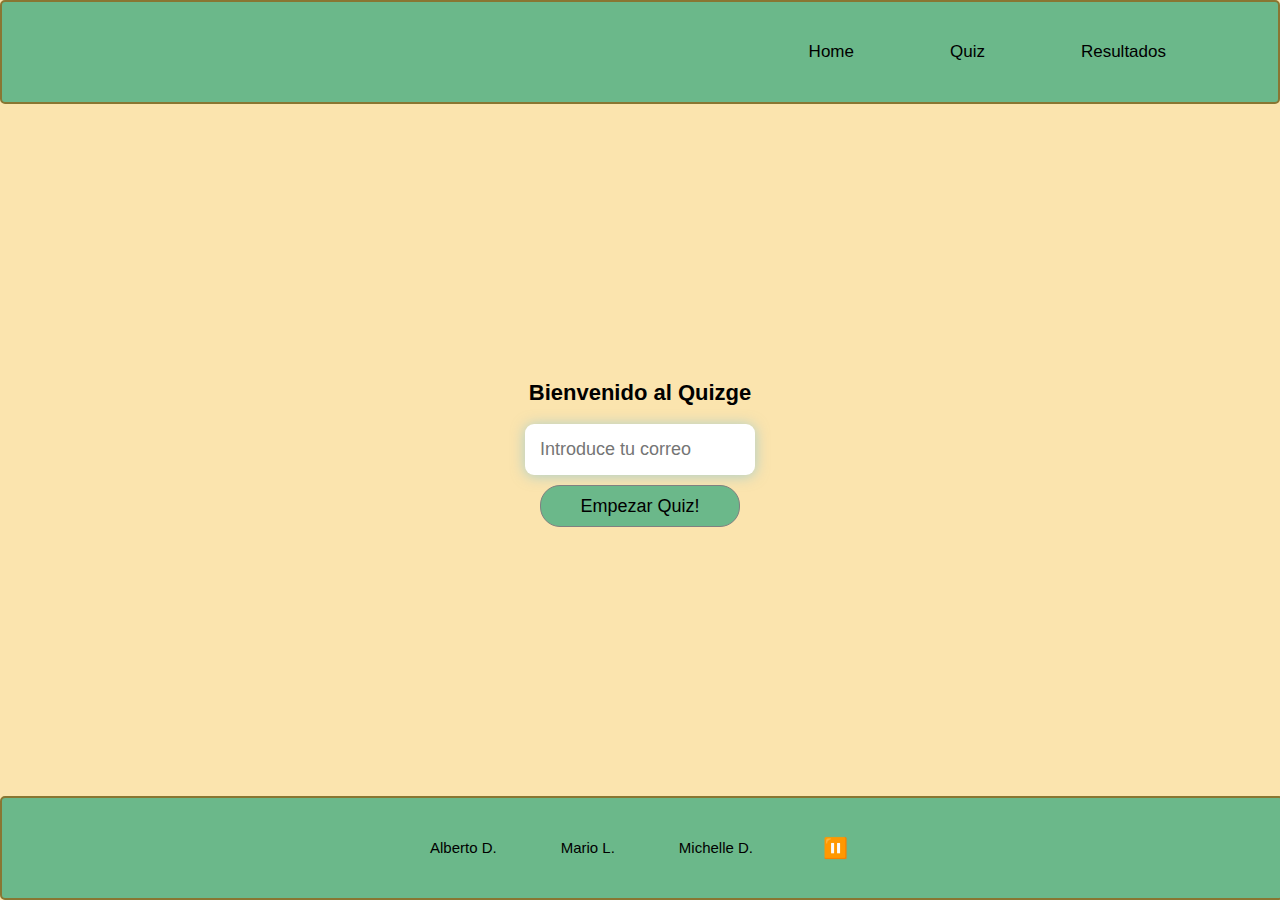
<file: index.html>
<!DOCTYPE html>
<html lang="es">

<head>
  <meta charset="UTF-8">
  <meta name="viewport" content="width=device-width, initial-scale=1.0">
  <title>Home</title>
  <link rel="stylesheet" href="./styles/normalize.css" />
  <link rel="stylesheet" href="./styles/style.css" />
  <link rel="icon" type="image/x-icon" href="./media/favicon-juego.png">
</head>

<body>
  <header>
    <nav class="navbar">
      <input type="checkbox" id="menu-toggle">
      <label for="menu-toggle" class="menu-icono">
          <div class="line"></div>
          <div class="line"></div>
          <div class="line"></div>
      </label>

      <ul class="nav-links">
        <li><a href="./index.html">Home</a></li>
        <li><a href="/pages/question.html">Quiz</a></li>
        <li><a href="/pages/results.html">Resultados</a></li>
      </ul>
  </nav>
  </header>
  <main>
    <section class="container" id="containerBienvenida">
      <div id="bienvenida">
        <h2>Bienvenido al Quizge</h2>
      </div>
      <section id="container-nombreUsuario">
        <div id="elemento-nombreUsuario"></div>
      </section>
      <section id="container-correoUsuario">
        <div id="elemento-correoUsuario"></div>
      </section>
      <button class="button" id="comienzo-quiz" >Empezar Quiz!</button>
    </section>

    <section class="container" id="containerEstadisticas">
      <div id="estadisticas">
      </div>
    </section>
  </main>
  <!--Footer-->
  <footer>
    <div class="containerFooter">
      <div class="elementosFooter">
        <p>Alberto D.</p>
        <p>Mario L.</p>
        <p>Michelle D.</p>
        <button id="music-control">
          <span id="music-icon">▶️</span>
          <audio id="background-music" src="./media/musicaPagina.mp3"></audio>
        </button>
      </div>
    </div>
  </footer>
<!-- The core Firebase JS SDK is always required and must be listed first -->
<!--<script src="https://www.gstatic.com/firebasejs/8.7.1/firebase-app.js"></script> -->
<!-- TODO: Add SDKs for Firebase products that you want to use -->
 <!-- https://firebase.google.com/docs/web/setup#available-libraries -->
<!-- <script src="https://www.gstatic.com/firebasejs/8.7.1/firebase-firestore.js"></script> -->
<!-- <script src="https://www.gstatic.com/firebasejs/8.7.1/firebase-auth.js"></script> -->

  <script src="./scripts/home.js"></script>
  <script src="./scripts/question.js"></script>
  <script src="./scripts/script.js"></script>
  <script src="./scripts/results.js"></script>
</body>

</html>
</file>
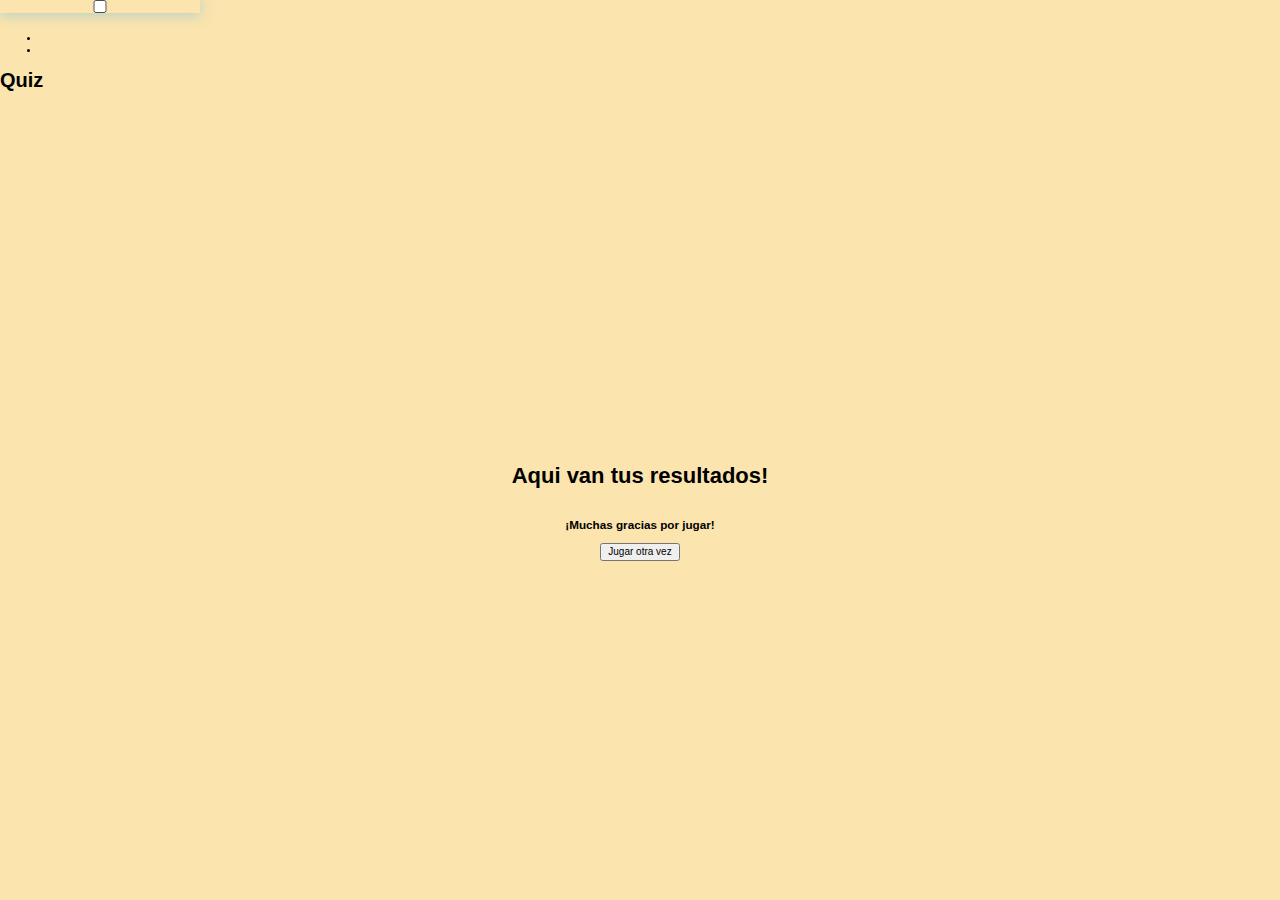
<file: results.html>
<!DOCTYPE html>
<html lang="en">
<head>
    <meta charset="UTF-8">
    <meta name="viewport" content="width=device-width, initial-scale=1.0">
    <title>Results</title>
    <link rel="stylesheet" href="./styles/normalize.css" />
    <link rel="stylesheet" href="./styles/style.css" />
</head>
<body>
    <header>
        <nav>
          <input type="checkbox" id="menu" />
          <label for="menu"></label>
          <ul>
            <li></li>
            <li></li>
          </ul>
        </nav>
        <h1>Quiz</h1>
      </header>
      <main>
        <section class="container">
            <h2>Aqui van tus resultados!</h2>
            <h3>¡Muchas gracias por jugar!</h3>
            <button>Jugar otra vez</button>
        </section>
      </main>

       <!--Footer-->
    <footer></footer>
    <script src="./scripts/script.js"></script>
</body>
</html>
</file>
<file: styles/style.css>
:root {
    --color-principal: #fbe4ae;
    --color-texto: #392e0e;
    --color-fondo-cajas: #6bb88a;
    --color-bordes: #897632;
    --color-enlaces: #dacb8a;
    --fuente-texto: 'Gill Sans', 'Gill Sans MT', Calibri, 'Trebuchet MS', sans-serif;
    font-size: 62.5%;
}

html, body {
    height: 100%;
    margin: 0;
    display: flex;
    flex-direction: column;
}

p{
    font-size: 15px;
}

body {
    background-color: var(--color-principal);
    font-family: var(--fuente-texto);
    text-align: justify;
    box-sizing: border-box;
}

.navbar {
    display: flex;
    justify-content: flex-end; 
    align-items: center;
    padding: 16px 64px;
    background-color: var(--color-fondo-cajas);
    position: relative;
    border: solid 2px var(--color-bordes);
    border-radius: 5px;
}

.nav-links {
    display: flex;
    list-style: none;
    padding: 0;
    margin: 0;
    transition: all 0.5s ease;
}

.nav-links li {
    margin: 24px;
}

.nav-links a {
    text-decoration: none;
    color: black;
    font-size: 17px;
    padding: 8px 24px;
    border-radius: 5px;
    transition: background-color 0.3s ease;
}

.nav-links a:hover {
    background-color: var(--color-principal);
}

.menu-icono{
    display: none;
    flex-direction: column;
    cursor: pointer; 
    margin-left: auto;
    position: relative; 
    z-index: 1; 
}

.menu-icono .line {
    width: 30px;
    height: 3px;
    background-color: var(--color-texto);
    margin: 5px 0;
    transition: all 0.3s ease;
}

#menu-toggle {
    display: none;
}

@media(max-width: 431px) {
    .navbar {
        padding: 16px;
    }
    
    .menu-icono {
        display: flex;
    }

    .nav-links {
        position: absolute;
        top: 70px;
        left: 0;
        width: 100%;
        height: 0;
        overflow: hidden; 
        flex-direction: column;
        background-color: var(--color-fondo-cajas);
        text-align: center; 
        transition: height 0.5s ease;

    }

    .nav-links li {
        margin: 0;
        padding: 20px 0;
        width: 100%;
    }

    .nav-links a {
        width: 100%;
        padding: 10px 20px;
    }

    #menu-toggle:checked + .menu-icono + .nav-links {
        height: auto;
        border-radius: 5px;
        z-index: 10;
    }

    #menu-toggle:checked + .menu-icono + .line:nth-child(1) {
        transform: rotate(45deg) translate(15px, 3px);
    }

    #menu-toggle:checked + .menu-icono + .line:nth-child(2) {
        transform: scale(0)
    }

    #menu-toggle:checked + .menu-icono + .line:nth-child(3) {
        transform: rotate(-45deg) translate(15px, -4px);
    }
}

main {
    flex: 1;
    height: 100%;
    margin: 0;
    display: flex;
    flex-direction: column;
    align-items: center;
    justify-content: center;
    text-align: center;
}

h2 {
    font-size: 2.2rem;
    font-weight: 700;
}

#next-button, #comienzo-quiz, #puntuacion-button {
    background-color: var(--color-fondo-cajas);
    border-radius: 20px;
}

.container {
    display: flex;
    justify-content: center;
    align-items: center;
    flex-direction: column;
}

#button-playAgain {
    background-color: var(--color-fondo-cajas);
}

.button {
    display: block;
    font-size: 1.8rem;
    padding: 1rem 0;
    width: 20rem;
    text-align: center;
    border: 0.1rem solid gray;
    border-radius: 9px;
    margin-bottom: 1rem;
    text-decoration: none;
    color: black;
    background-color: white;
}

.button:hover {
    cursor: pointer;
    box-shadow: 0 0.4rem 1.4rem 0 rgba(86, 185, 235, 0.5);
    transform: translateY(-0.1rem);
    transform: 150ms;
}

.button[disabled]:hover {
    cursor: not-allowed;
    box-shadow: none;
    transform: none;
}

input {
    margin-bottom: 1rem;
    width: 20rem;
    padding: 1.5rem;
    font-size: 1.8rem;
    border: none;
    border-radius: 9px;
    box-shadow: 0 0.1rem 1.4rem 0 rgba(86, 185, 235, 0.5);
}

footer{
    width: 100%;
    margin-top: auto;
}

.containerFooter {
    display: flex;
    background-color: var(--color-fondo-cajas);
    width: 100%;
    height: auto;
    justify-content: center;
    align-items: center;
    margin: 0;
    padding: 0;
    border: solid 2px var(--color-bordes);
    border-radius: 5px;
}

.elementosFooter { 
    display: flex;
    justify-content: center;
    align-items: center;
    width: 100%;
    height: 100px;
    font-size: 20px;
    gap: 5%;
}

#music-control {
  background-color: transparent;
  border: none;
  cursor: pointer;
}

#music-icon {
  font-size: 20px;
}
</file>
